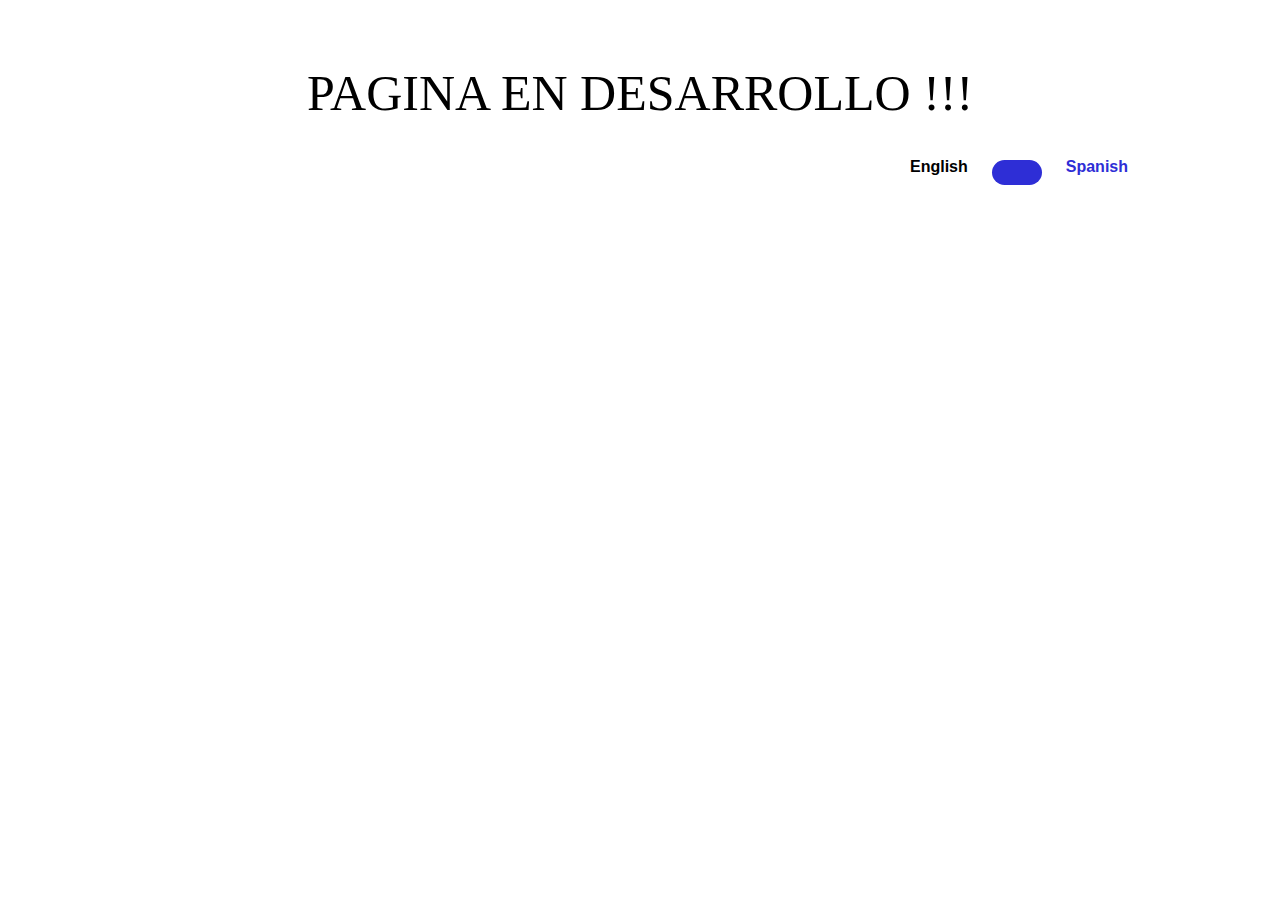
<file: idioma/index.html>
<!DOCTYPE html>
<html lang="en">
<head>
    <meta charset="UTF-8">
    <meta http-equiv="X-UA-Compatible" content="IE=edge">
    <meta name="viewport" content="width=device-width, initial-scale=1.0">
    <link rel="stylesheet" href="../style/traductor.css">
    <title>Document</title>
</head>
<style>
    
    header{
        font-size: 50px;
        margin-top: 4rem;
        text-align: center;
        }

</style>
<body>
    <header>PAGINA EN DESARROLLO !!!</header>
    <main>
        <section class="lenguaje">
            <article class="lenguaje__artconteiner">
                <span class="lenguaje__ingles">English</span>
                <input class="lenguaje__check" type="checkbox" checked>
                <span class="lenguaje__espanol">Spanish</span>
            </article>
        </section>
    </main>

    <script src="../JS/traductor.js"></script>
</body>
</html>
</file>
<file: style/traductor.css>
.lenguaje{
   margin: 2.16rem 9rem 4.16rem 9rem;

}

.lenguaje__artconteiner{
    display: flex;
    justify-content: right;
   
}

.lenguaje__ingles{
    color: black;
    font-family: 'Raleway', sans-serif;
    font-weight: 700;
    font-size: 1rem;
    line-height: 1.1875rem;
}

.lenguaje__espanol{
    color: rgb(46, 46, 214);
    font-family: 'Raleway', sans-serif;
    font-weight: 700;
    font-size: 1rem;
    line-height: 1.1875rem;

}

.lenguaje__check{
    margin-left: 1.5rem;
    margin-right: 1.5rem;
    position: relative;
    width: 50px;

}

.lenguaje__check:before{
    content: "";
    position: absolute;
    width: 50px;
    height: 25px;
    background: black;
    border-radius: 50px;
     
}

.lenguaje__check:checked:before{
    background:  rgb(46, 46, 214);
}
/*------media--------*/

@media screen and (max-width:768px) {
    .lenguaje__artconteiner{
        display: flex;
        justify-content: center;
       
    }
}
@media screen and (max-width:360px) {
    .lenguaje__artconteiner{
        width: 100vh;
        justify-content: center;
       
    }
}
</file>
